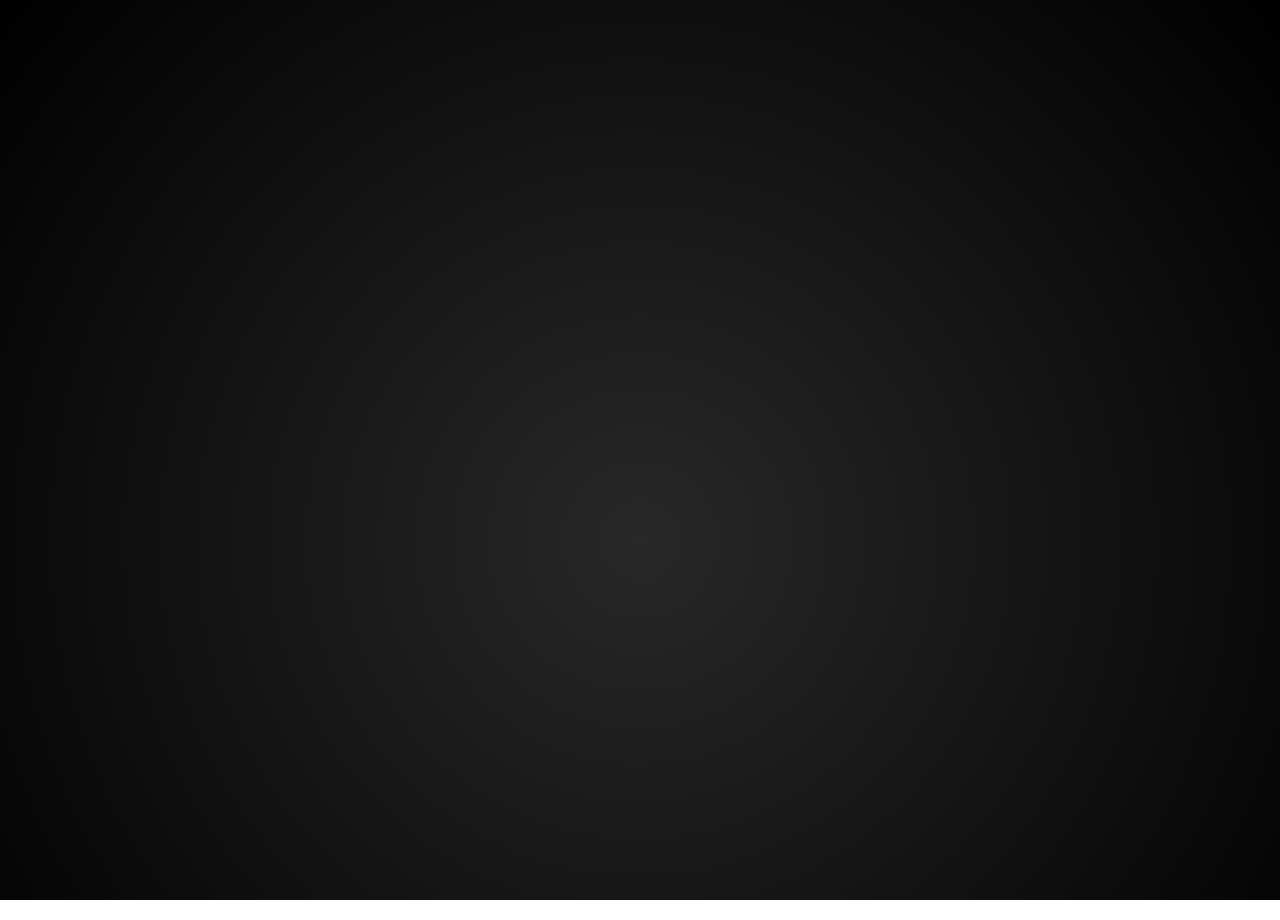
<file: index.html>
<!DOCTYPE html>
<html lang="eng fr" dir="ltr">
    <head>
        <meta name="google-site-verification" content="dQ__ZkQ4StZyf5Dil4fX6WeRx6sBAfrOADvWLwK6DO8" />
        <link rel="shortcut icon" href="favicon.ico" type="image/x-icon">
        <title href="souris.png">Clicks Counter CPS</title>
        <meta charset = "utf-8">
        <link type="text/css" id="style" rel="stylesheet" href="styles.css">
        <link rel="preconnect" href="https://fonts.gstatic.com">
        <script type="text/javascript" src="index.js" async></script>
        <meta name="google-site-verification" content="4h9jIxsoTna1g-kXHEIUPTeLeZsKwDF3hwPnZTYoVtU" />
    </head>
    <body>
        <h1>Clicks Counter</h1>
        <p id="clicks">Clicks: 0</p>
        <p class="cps" id="CPS">CPS: 0</p>
        <p class="seconds" id="bip">30s</p>
        <div onclick="lesClics()"><div onclick="start(this)" class="animDiv divClick" id="end">Click here</div></div>
        <div>
            <div class="second"><a href="20seconds.html">20 seconds</a></div>
            <div class="second"><a href="10seconds.html">10 seconds</a></div>
            <div class="second"><a href="5seconds.html">5 seconds</a></div>
            <div onclick="finit()" class="second"><a href="#">Retry</a></div>
        </div>
    </body>
</html>
</file>
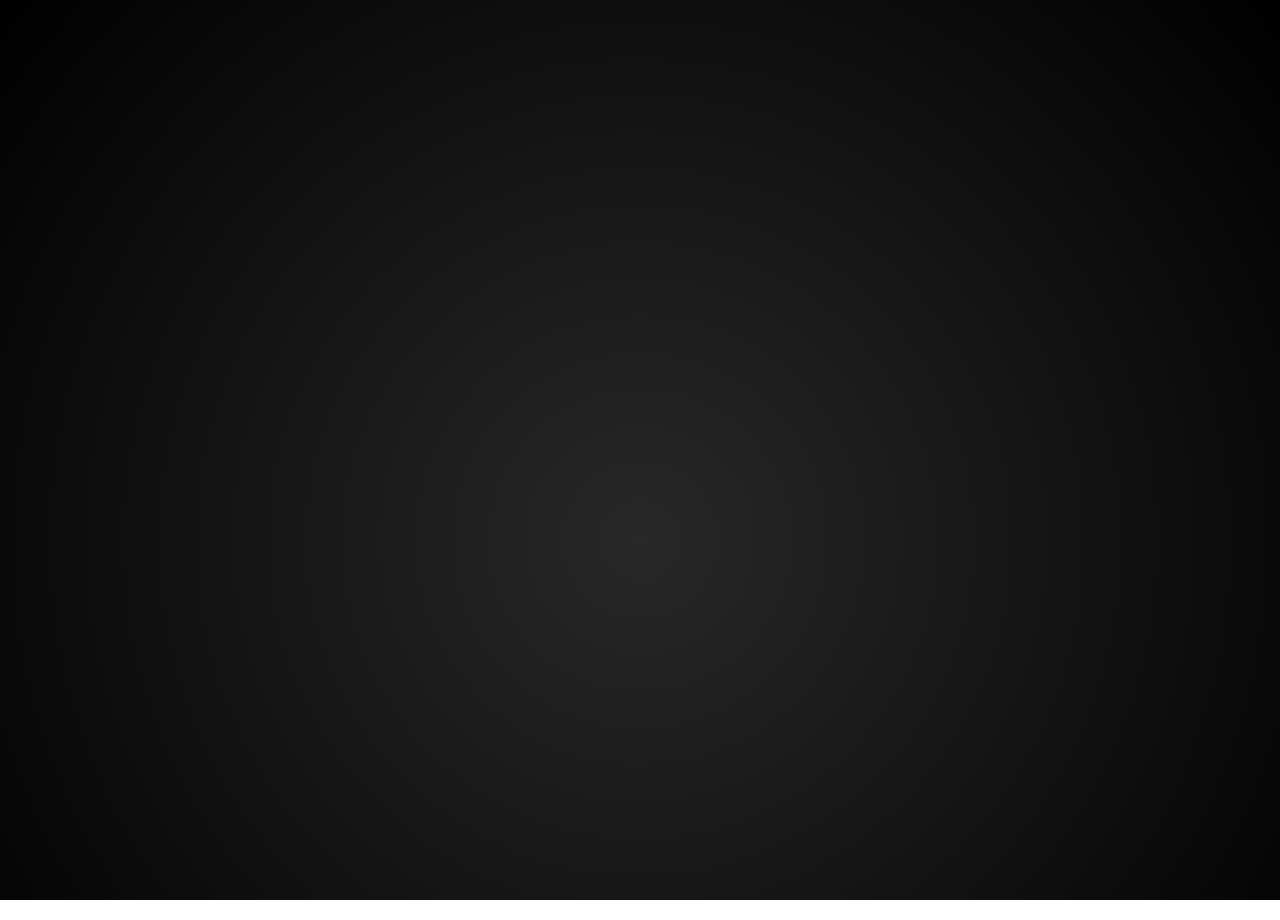
<file: 10seconds.html>
<!DOCTYPE html>
<html lang="eng fr" dir="ltr">
    <head>
        <meta name="google-site-verification" content="dQ__ZkQ4StZyf5Dil4fX6WeRx6sBAfrOADvWLwK6DO8" />
        <link rel="shortcut icon" href="favicon.ico" type="image/x-icon">
        <title href="souris.png">Clicks Counter CPS</title>
        <meta charset = "utf-8">
        <link type="text/css" id="style" rel="stylesheet" href="styles.css">
        <link rel="preconnect" href="https://fonts.gstatic.com">
        <script type="text/javascript" src="10seconds.js" async></script>
        <meta name="google-site-verification" content="4h9jIxsoTna1g-kXHEIUPTeLeZsKwDF3hwPnZTYoVtU" />
    </head>
    <body>
        <h1>Clicks Counter</h1>
        <p id="clicks">Clicks: 0</p>
        <p class="cps" id="CPS">CPS: 0</p>
        <p class="seconds" id="bip">10s</p>
        <div onclick="lesClics()"><div onclick="start(this)" class="animDiv divClick" id="end">Click here</div></div>
        <div>
            <div class="second"><a href="index.html">30 seconds</a></div>
            <div class="second"><a href="20seconds.html">20 seconds</a></div>
            <div class="second"><a href="5seconds.html">5 seconds</a></div>
            <div onclick="finit()" class="second"><a href="#">Retry</a></div>
        </div>
    </body>
</html>
</file>
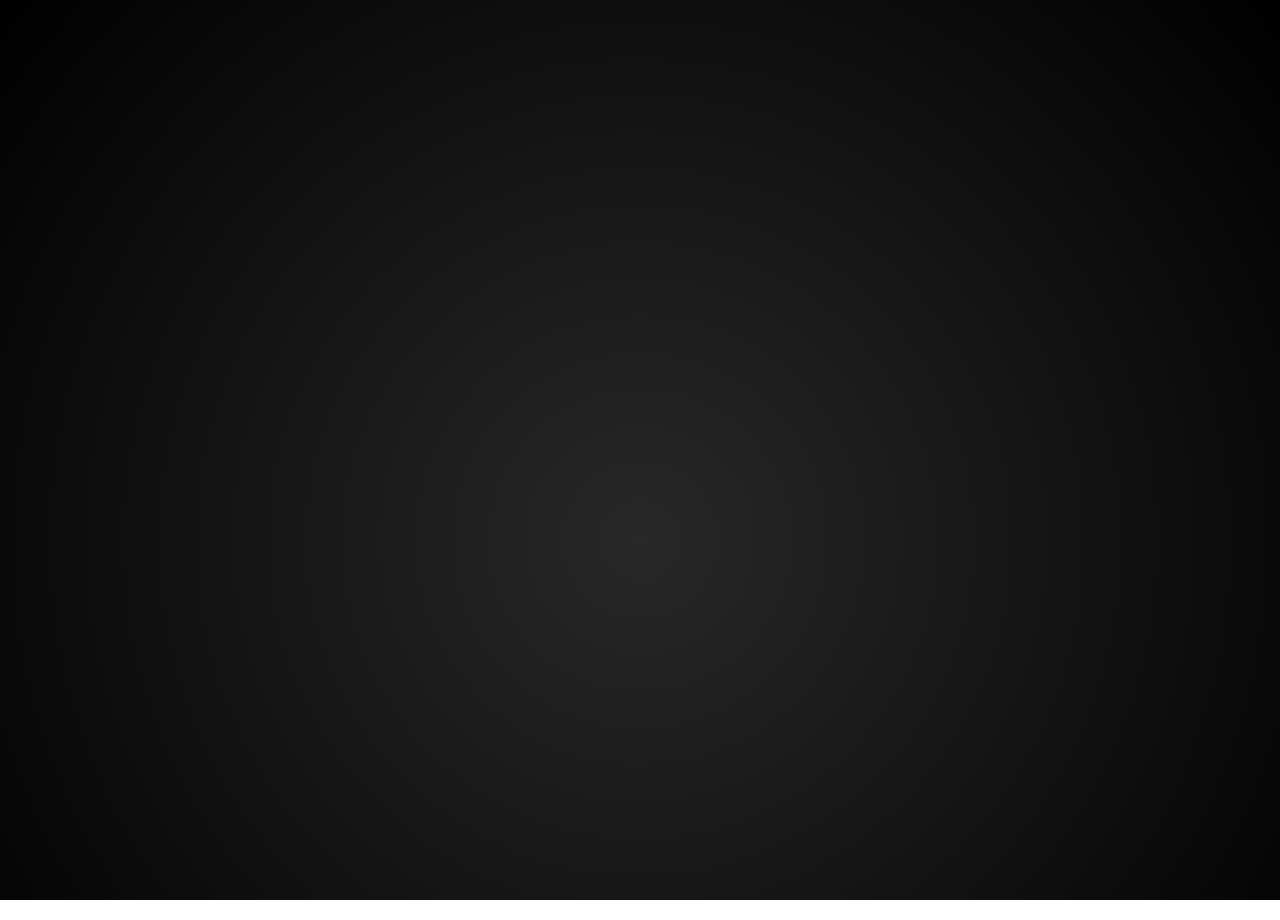
<file: 20seconds.html>
<!DOCTYPE html>
<html lang="eng fr" dir="ltr">
    <head>
        <meta name="google-site-verification" content="dQ__ZkQ4StZyf5Dil4fX6WeRx6sBAfrOADvWLwK6DO8" />
        <link rel="shortcut icon" href="favicon.ico" type="image/x-icon">
        <title href="souris.png">Clicks Counter CPS</title>
        <meta charset = "utf-8">
        <link type="text/css" id="style" rel="stylesheet" href="styles.css">
        <link rel="preconnect" href="https://fonts.gstatic.com">
        <script type="text/javascript" src="20seconds.js" async></script>
        <meta name="google-site-verification" content="4h9jIxsoTna1g-kXHEIUPTeLeZsKwDF3hwPnZTYoVtU" />
    </head>
    <body>
        <h1>Clicks Counter</h1>
        <p id="clicks">Clicks: 0</p>
        <p class="cps" id="CPS">CPS: 0</p>
        <p class="seconds" id="bip">20s</p>
        <div onclick="lesClics()"><div onclick="start(this)" class="animDiv divClick" id="end">Click here</div></div>
        <div>
            <div class="second"><a href="index.html">30 seconds</a></div>
            <div class="second"><a href="10seconds.html">10 seconds</a></div>
            <div class="second"><a href="5seconds.html">5 seconds</a></div>
            <div onclick="finit()" class="second"><a href="#">Retry</a></div>
        </div>
    </body>
</html>
</file>
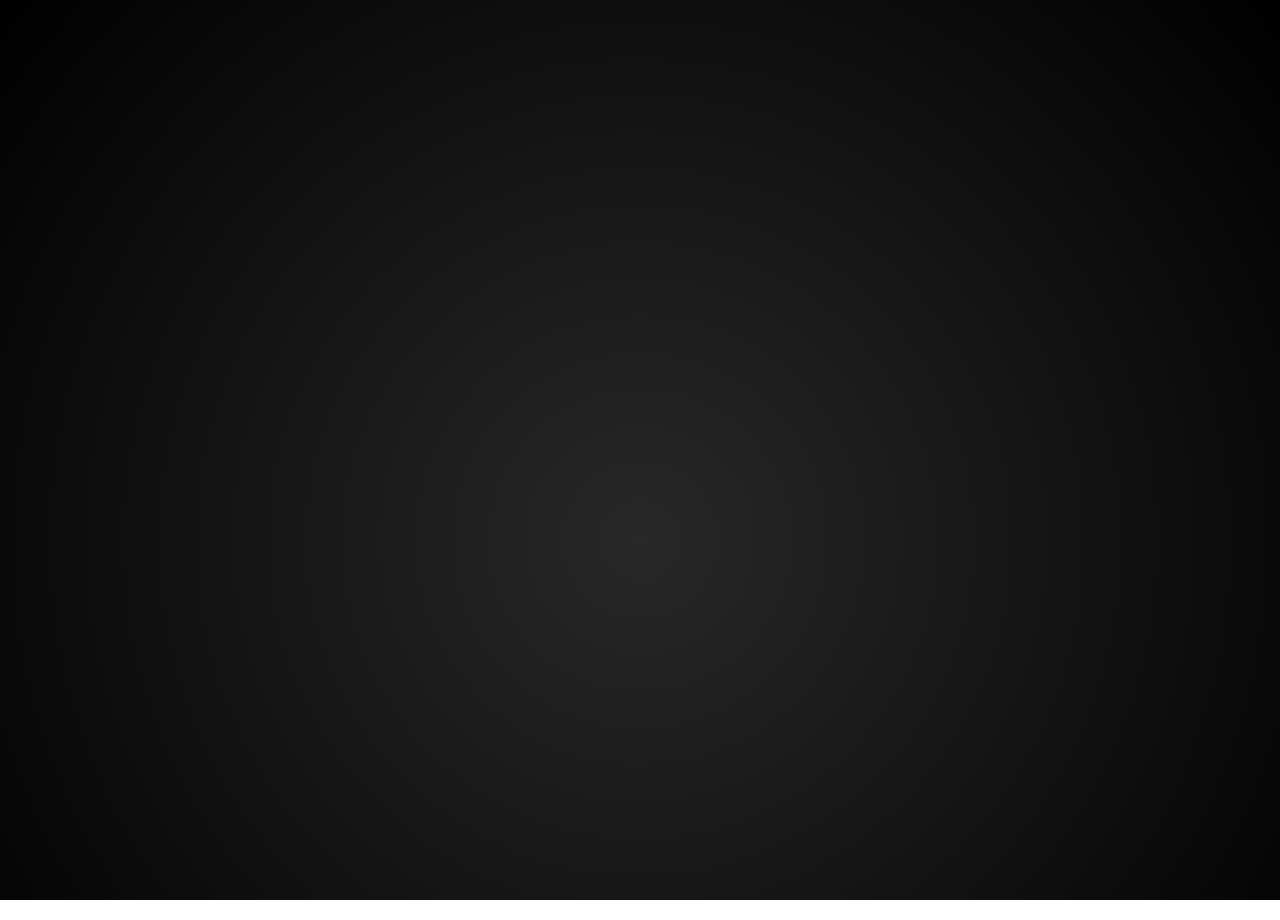
<file: 5seconds.html>
<!DOCTYPE html>
<html lang="eng fr" dir="ltr">
    <head>
        <meta name="google-site-verification" content="dQ__ZkQ4StZyf5Dil4fX6WeRx6sBAfrOADvWLwK6DO8" />
        <link rel="shortcut icon" href="favicon.ico" type="image/x-icon">
        <title href="souris.png">Clicks Counter CPS</title>
        <meta charset = "utf-8">
        <link type="text/css" id="style" rel="stylesheet" href="styles.css">
        <link rel="preconnect" href="https://fonts.gstatic.com">
        <script type="text/javascript" src="5seconds.js" async></script>
        <meta name="google-site-verification" content="4h9jIxsoTna1g-kXHEIUPTeLeZsKwDF3hwPnZTYoVtU" />
    </head>
    <body>
        <h1>Clicks Counter</h1>
        <p id="clicks">Clicks: 0</p>
        <p class="cps" id="CPS">CPS: 0</p>
        <p class="seconds" id="bip">5s</p>
        <div onclick="lesClics()"><div onclick="start(this)" class="animDiv divClick" id="end">Click here</div></div>
        <div>
            <div class="second"><a href="index.html">30 seconds</a></div>
            <div class="second"><a href="20seconds.html">20 seconds</a></div>
            <div class="second"><a href="10seconds.html">10 seconds</a></div>
            <div onclick="finit()" class="second"><a href="#">Retry</a></div>
        </div>
    </body>
</html>
</file>
<file: styles.css>
.animDiv:active{
    background:linear-gradient(to bottom right, rgba(207, 2, 2, 0.507), rgba(173, 173, 2, 0.5)), linear-gradient(to top left, rgba(207, 2, 2, 0.507), rgba(173, 173, 2, 0.5));
    color:rgb(229, 226, 226);
}

html, body{
    padding: 0;
    margin: 0;
}
body{
    background:radial-gradient(circle at 50% 60%, rgb(41, 40, 40), black);
    background-attachment: fixed;
}
p, h1, div{
    font-family: SuisseIntl-Book,Arial,sans-serif;
    position: relative;
    color:white;
    text-align: center;
    text-shadow: 2px 2px 0px black;
}
h1{
    font-size:4em;
}
p{
    font-size: 2.5em;
}

.divClick{
    position: relative;
    height: 400px;
    width: 800px;
    background:linear-gradient(to bottom right, rgba(255, 0, 0, 0.507), rgba(255, 255, 0, 0.5)), linear-gradient(to top left, rgba(255, 0, 0, 0.5), rgba(255, 255, 0, 0.5));
    margin: 0 auto;
    font-size: 2.6em;
    user-select: none;
    line-height: 400px;
    box-shadow: 20px 20px black;
    border-radius: 5px;
    touch-action: manipulation;

}
.second{
    position: relative;
    height: 60px;
    width:200px;
    background-color: rgb(209, 35, 35);
    border-bottom: solid rgb(182, 35, 35) 5px;
    border-right: solid rgb(182, 29, 29) 5px;
    line-height:60px;
    font-size:1.6em;
    margin: 20px 2px;
    user-select: none;
    top:10px;
    display:inline-block;
}
a{
    text-decoration: none;
    color:white;
}
*{
    right:100vw;
    animation-name: lancement;
    animation-duration:2s;
    animation-fill-mode: forwards;
}
@keyframes lancement{
    from{
        right:100vw;
    }
    to{
        right:0vw;
    }
}
@media all and (max-width:900px){
    .divClick{
        width:600px;
        height:300px;
        line-height:300px;
    }
}
@media all and (max-width:600px){
    .divClick{
        width:450px;
        height:225px;
        line-height:225px;
    }
}
@media handheld{
    .animDiv:active{
        background:linear-gradient(to bottom right, rgba(255, 0, 0, 0.507), rgba(255, 255, 0, 0.5)), linear-gradient(to top left, rgba(255, 0, 0, 0.5), rgba(255, 255, 0, 0.5));
        color:white;
    }
}
</file>
